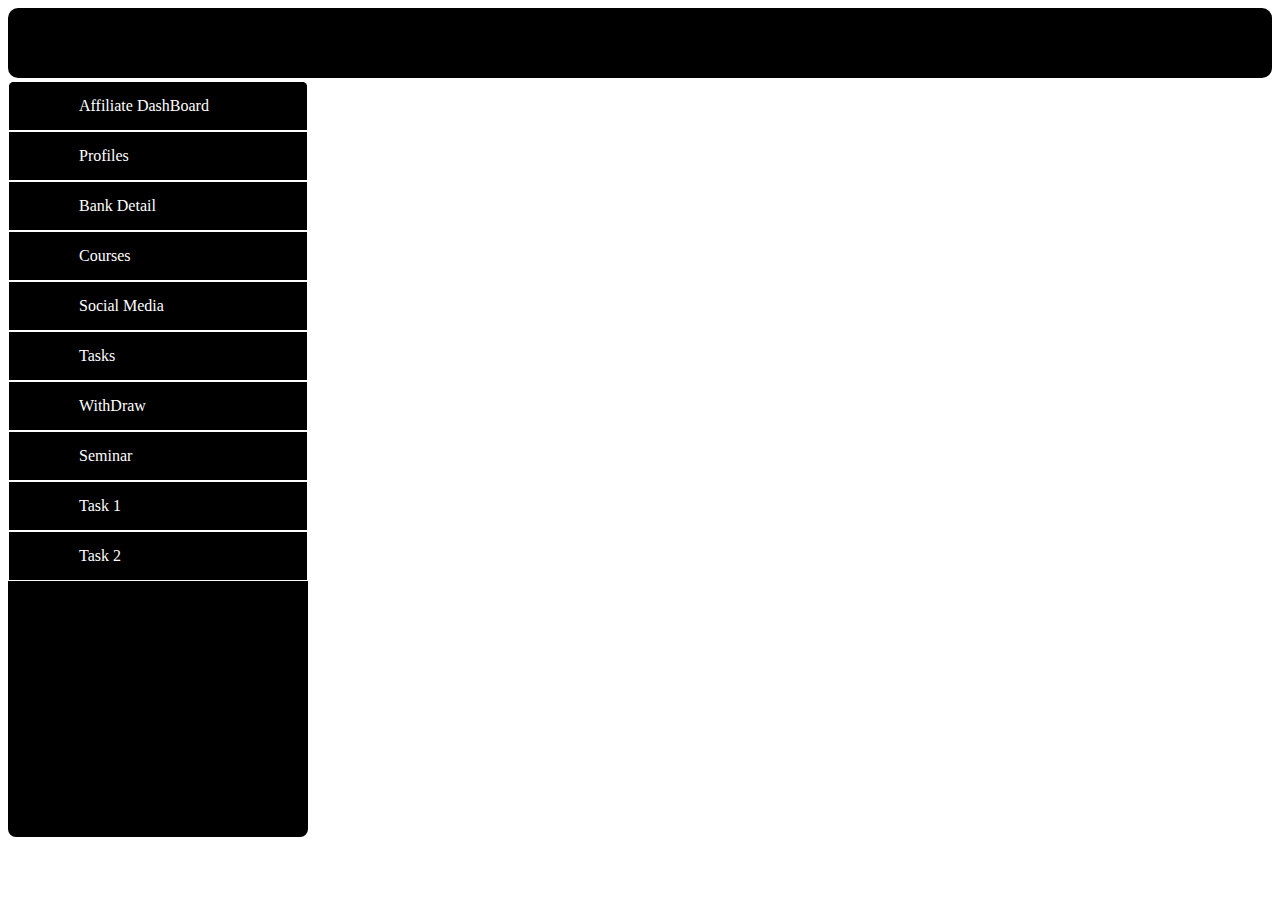
<file: index.html>
<!DOCTYPE html>
<html lang="en">
<head>
    <meta charset="UTF-8">
    <meta name="viewport" content="width=device-width, initial-scale=1.0">
    <title>The Billionaire Achiever's</title>
    <link rel="stylesheet" href="style.css">
</head>
<body>
    <div class="head">
        <div class="logo"></div>
    </div>
    <div class="space"></div>
    <div class="Sidebar">
       <div class="btns">
        <div class="side"><a href="affiliatedash.html">Affiliate DashBoard</a></div>
        <div class="side"><a href="Profiles.html">Profiles</a></div>
        <div class="side"><a href="account.html">Bank Detail</a></div>
        <div class="side"><a href="Courses.html" >Courses</a></div>
        <div class="side"><a href="social.html">Social Media</a></div>
        <div class="side"><a href="Task.html">Tasks </a> </div>
        <div class="side"><a href="withdraw.html"> WithDraw</a></div>
        <div class="side"><a href="seminar.html"> Seminar</a></div>
        <div class="side"><a href="Task1.html"> Task 1</a></div>
        <div class="side"><a href="Task2.html"> Task 2</a></div>


        
       
       </div>
    </div>
</body>
</html>
</file>
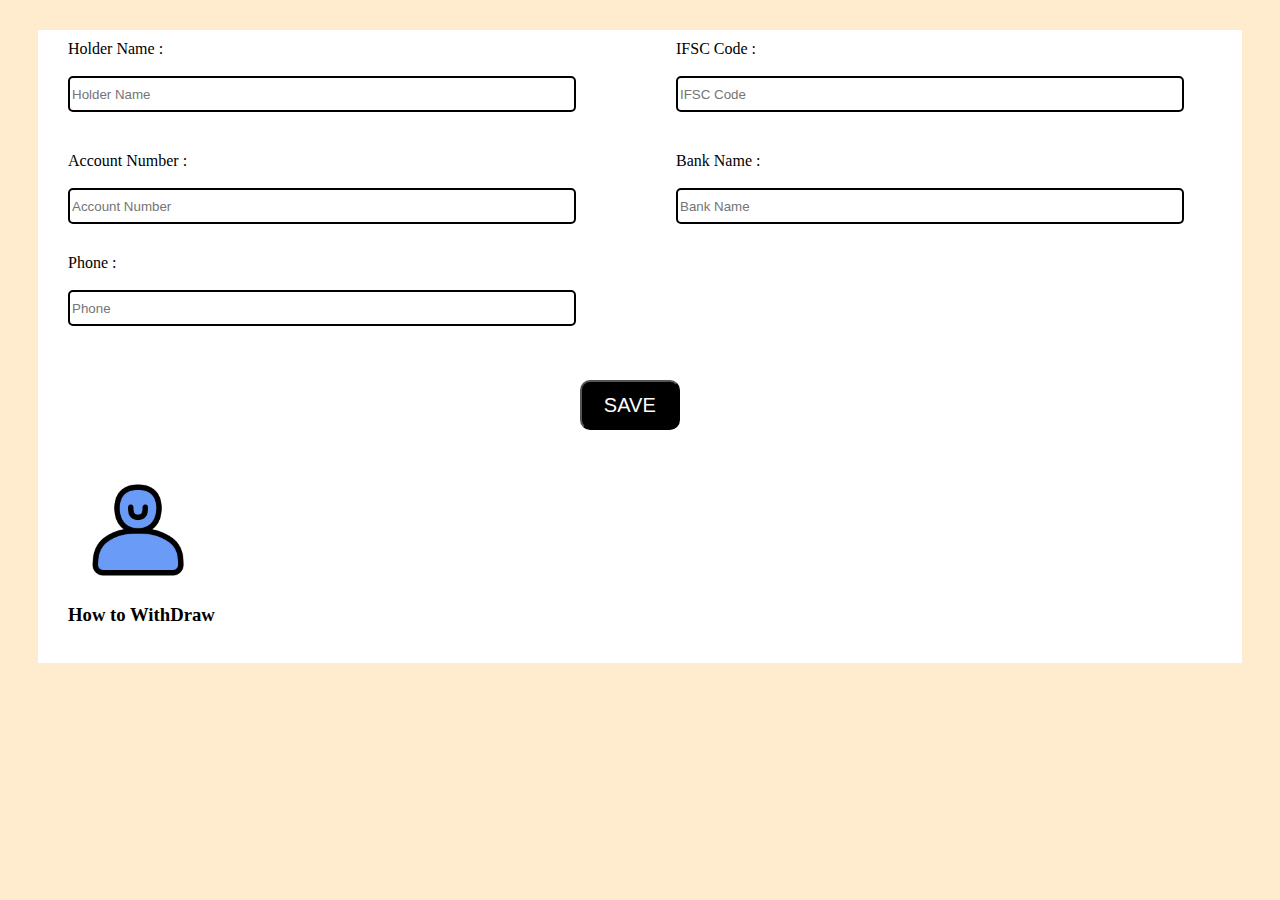
<file: account.html>
<!DOCTYPE html>
<html lang="en">

<head>
    <meta charset="UTF-8">
    <meta name="viewport" content="width=device-width, initial-scale=1.0">
    <title>Bank Account</title>
    <style>
        .pro {
            display: flex;
            margin: 20px;
            padding: 10px;
            overflow: visible;

        }

        .pro1 {
            display: flex;
            margin: 20px;
            padding: 10px;
            overflow: visible;
        }

        h1 {
            width: 100%;
            height: 70px;
            padding-left: 10px;
            color: white;

        }

        button {
            background-color: black;
            color: white;
            margin: 0 60% 0 45%;
            width: 100px;
            height: 50px;
            font-size: 20px;
            border-radius: 10px;
            cursor: pointer;
            padding: 10px;


        }

        a {
            text-decoration: none;
            color: white;
        }
        body{
            overflow-x: hidden;
        }
        input {
            width: 500px;
            height: 30px;
            border: 2px solid black;
            border-radius: 5px;

        }

        .Email1 {
            margin-left: 30px;
        }

        .Name {
            margin-left: 30px;

        }

        .Email {
            margin-left: 100px;
        }

        img {
            width: 400px;
            height: 200px;
        }

        .done {
            margin: 30px;
            background-color: white;
        }

        body {
            background-color: blanchedalmond;
        }

        .hello h3 {
            margin-left: 30px;
            margin-top: -30px;
        }
    </style>
</head>

<body>

    <div class="done">

        <div class=" pro">
            <div class="name">
                Holder Name : <br><br>
                <input type="text" placeholder="Holder Name" value="">
            </div>
            <div class="Email">
                IFSC Code : <br><br>
                <input type="text" placeholder="IFSC Code" value="">
            </div>
        </div>
        <div class=" pro1">
            <div class="name">
                Account Number : <br><br>
                <input type="text" placeholder="Account Number" value="">
            </div>
            <div class="Email">
                Bank Name : <br><br>
                <input type="text" placeholder="Bank Name" value="">
            </div>
        </div>
        <div class="Email1">
            Phone : <br><br>
            <input type="text" placeholder="Phone" value="">
        </div><br><br><br>
        <button><a href="affiliatedash.html">SAVE</a></button>

        <div class="hello">
            <img src="user.jpg" alt="" style="width: 200px; height: 200px;"><br>
            <h3>How to WithDraw</h3>
        </div><br>





        </done>
</body>

</html>
</file>
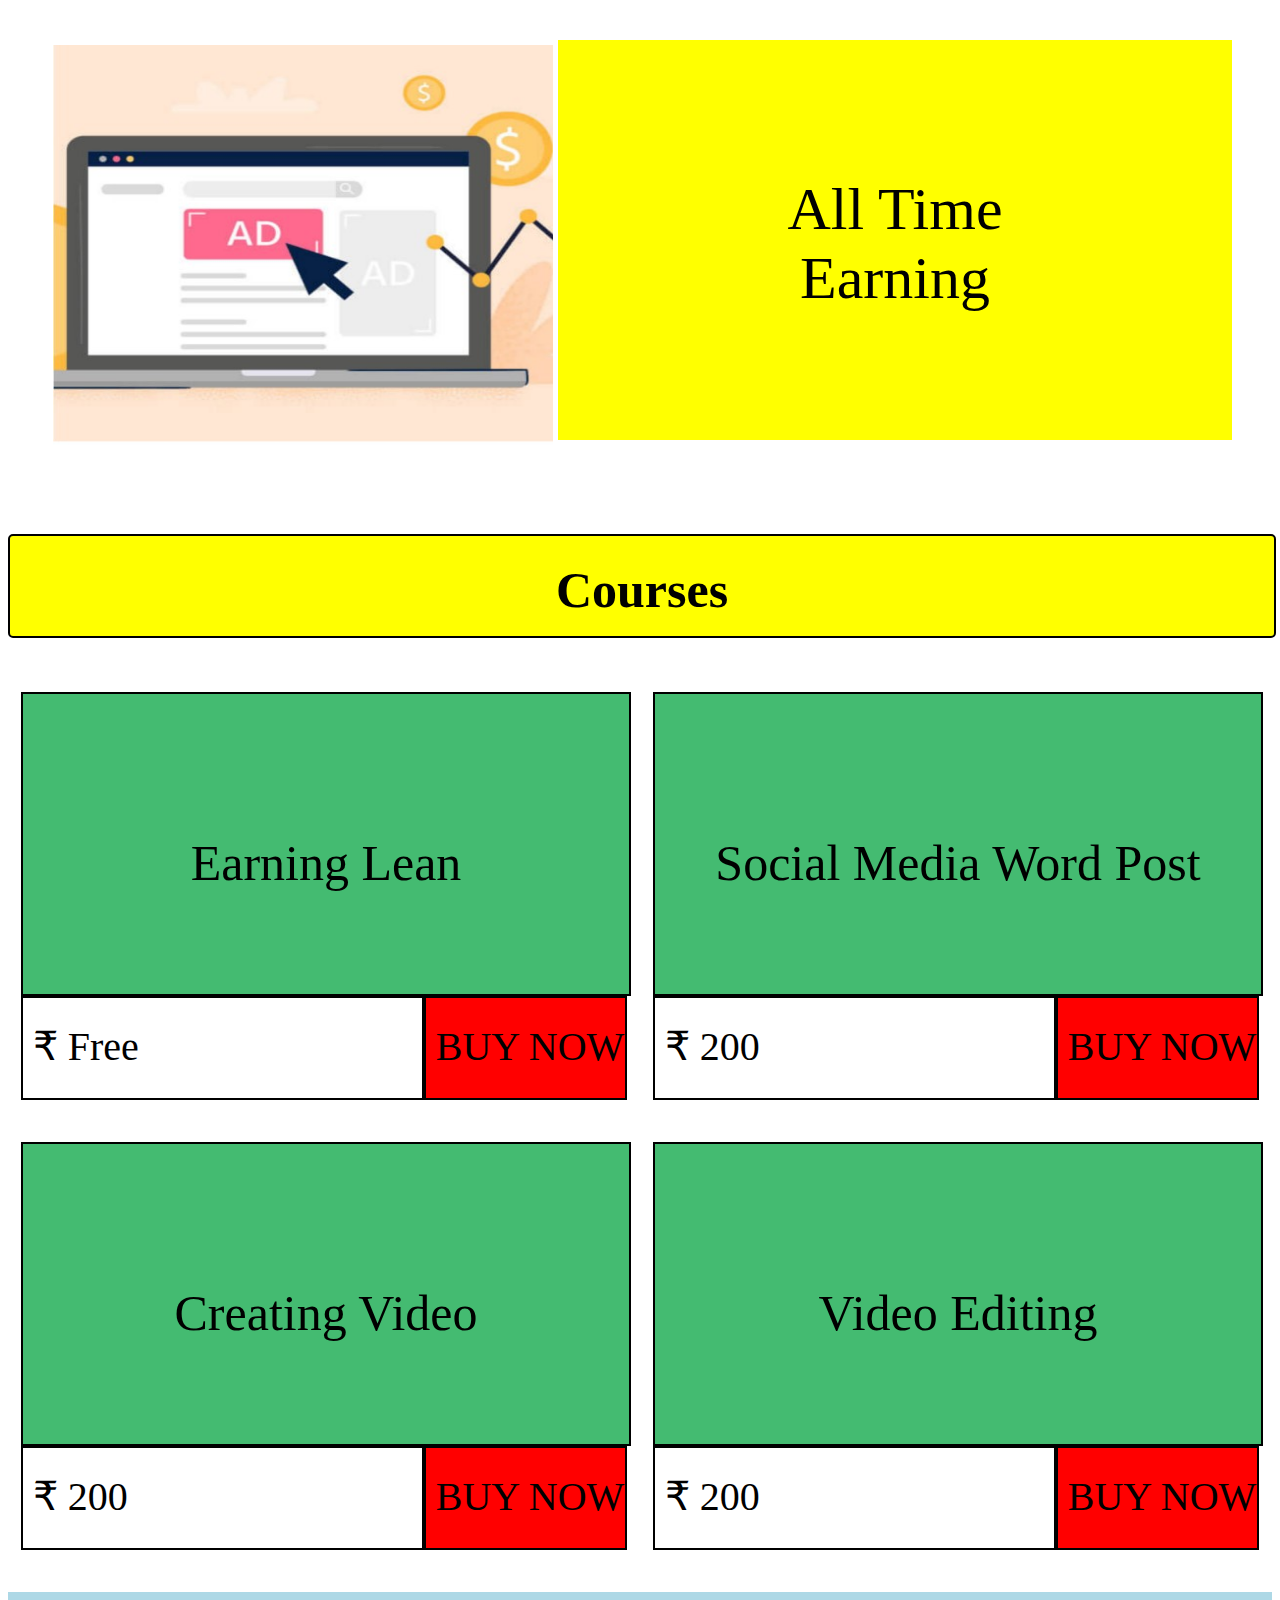
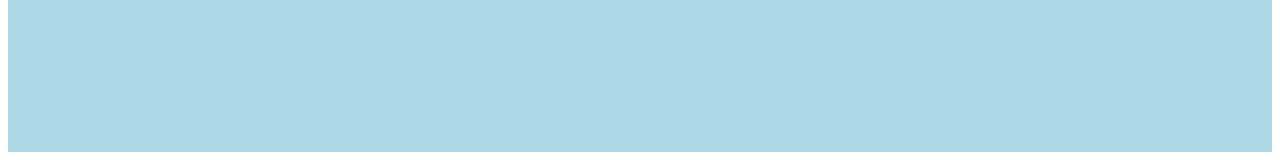
<file: Courses.html>
<!DOCTYPE html>
<html lang="en">

<head>
    <meta charset="UTF-8">
    <meta name="viewport" content="width=device-width, initial-scale=1.0">
    <title>Courses</title>
    <style>
        .body {
            background-color: blanchedalmond;
            margin-top: 20px;
        }

        .container {
            display: flex;
            margin: 40px;
            border-radius: 5px;

        }

        .img img {
            height: 400px;
            width: 500px;
            padding: 5px;

        }

        .Earning {
            width: 70%;
            height: 400px;
            background-color: yellow;
        }

        .Earning p {
            text-align: center;
            margin: 20%;
            font-size: 60px;
            overflow: hidden;
        }

        .course {
            height: 100px;
            width: 100%;
            background-color: yellow;
            border: 2px solid black;
            margin-top: 80px;
            border-radius: 5px;
        }

        .course p {
            font-size: 50px;
            text-align: center;
            margin: 25px;

        }

        .container1 {
            height: 450px;
            width: 100%;
            display: flex; 
            justify-content: space-around;
            overflow: hidden;
            
            
        }
        .left{
            width: 48%;
        }
        .right{
            width: 48%;
        }
        .one {
            height: 300px;
            width: 100%;
            background-color: rgba(28, 172, 83, 0.822);
            border: 2px solid black;
            justify-content: flex-end;
        }
        .one p{
            font-size: 50px;
            text-align: center;
            padding-top: 90px;
        }
        .flex{
            display: flex;
            font-size: 40px;
            width: 100%;
            
        }
        .flex p{
            margin-left: 10px;
            margin-top: 25px;
        }
        .two{
            width: 100%;
            height: 100px;
            border: 2px solid black;
        }
        .three{
            width:  50%;
            height: 100px;
            border: 2px solid black;
            background-color: red;
        }
        .blue{
            background-color: lightblue;
            height: 10rem;
            width: 100%;
        }
        
    </style>
</head>

<body>
    <div class="container">
        <div class="img">
            <img src="AllTime.jpg" alt="">
        </div>
        <div class="Earning">
            <p>All Time Earning</p>
        </div>
    </div>

    <div class="course">
        <p><b>Courses</b></p>
    </div>
    <br><br><br>
    <div class="container1">
        <div class="left">
            <div class="one">
                <p>Earning Lean</p>
            </div>
            <div class="flex">
                <div class="two">
                    <p>&#8377; Free</p>
                </div>
                <div class="three">
                    <p style="cursor: pointer;">BUY NOW</p>
                </div>
            </div>
        </div>
        <div class="right">
            <div class="one">
                <p>Social Media Word Post</p>
            </div>
            <div class="flex">
                <div class="two">
                    <p>&#8377; 200 </p>
                </div>
                <div class="three">
                    <p style="cursor: pointer;">BUY NOW</p>
                </div>
            </div>
        </div>
    </div>
    <div class="container1">
        <div class="left">
            <div class="one">
                <p>Creating Video</p>
            </div>
            <div class="flex">
                <div class="two">
                    <p>&#8377; 200</p>
                </div>
                <div class="three">
                    <p style="cursor: pointer;">BUY NOW</p>
                </div>
            </div>
        </div>
        <div class="right">
            <div class="one">
                <p>Video Editing</p>
            </div>
            <div class="flex">
                <div class="two">
                    <p>&#8377; 200 </p>
                </div>
                <div class="three">
                    <p style="cursor: pointer;">BUY NOW</p>
                </div>
            </div>
        </div>
    </div>
<div class="blue">

</div>
</body>

</html>
</file>
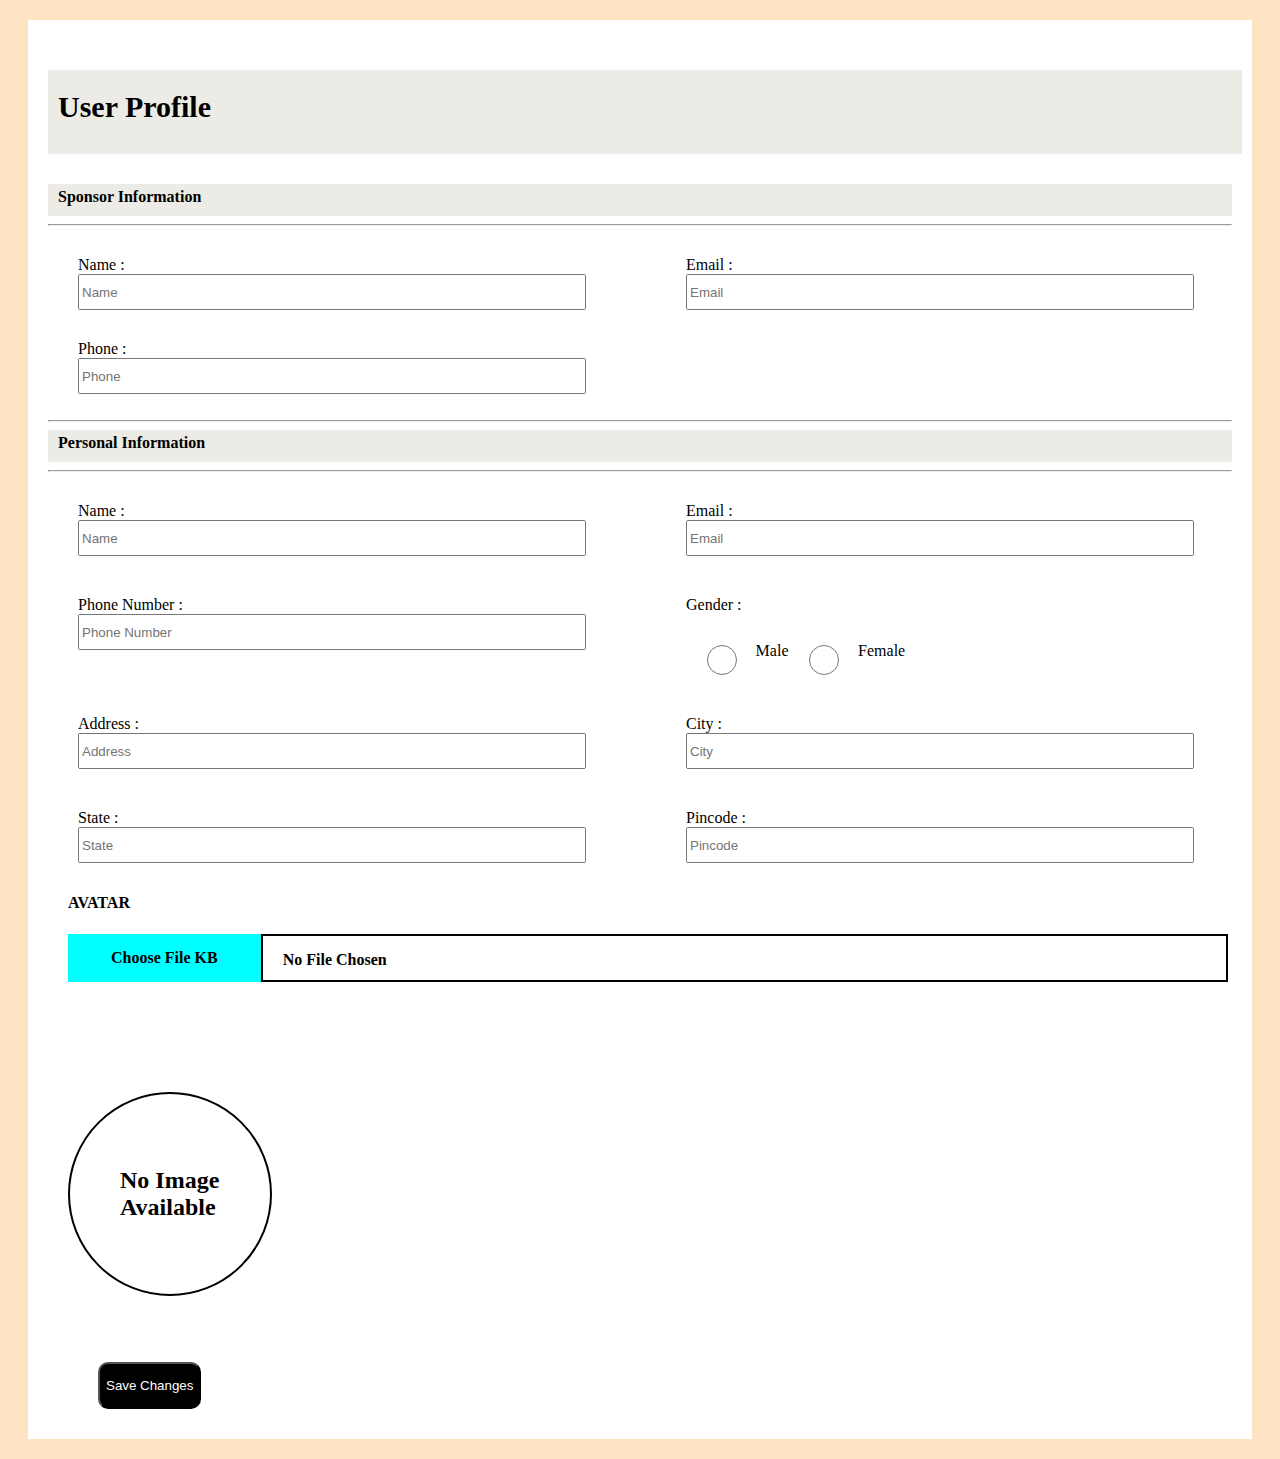
<file: Profiles.html>
<!DOCTYPE html>
<html lang="en">

<head>
    <meta charset="UTF-8">
    <meta name="viewport" content="width=device-width, initial-scale=1.0">
    <title>User Profile</title>
    <style>
        body{
            overflow-x: hidden  ;
            background-color: bisque;
        }
        .body1{
            background-color: white;
            padding: 20px;
            margin: 20px;
        }
        h3{
            font-size: 30px;
            height: 4rem;
            width: 100%;
            background-color: rgb(236, 235, 230);
            padding-top: 20px;
            padding-left: 10px;
            
            
        }
        .sponsor {
            width: 100%;
            height: 2rem;
            background-color: rgb(236, 235, 230);
        }

        input {
            width: 500px;
            height: 30px;
        }

        .pro5 {
            display: flex;
            margin: 20px;
            padding: 10px;
            overflow: visible;
        }

        .pro6 {

            margin-left: 0px;

        }


        .info {
            width: 100%;
            height: 2rem;
            background-color: rgb(236, 235, 230);
        }

        .pro {
            display: flex;
            margin: 20px;
            padding: 10px;
            overflow: visible;
        }

        .pro1 {
            display: flex;
            margin: 20px;
            padding: 10px;
            overflow: visible;
        }

        .pro2 {
            display: flex;
            margin: 20px;
            padding: 10px;
            overflow: visible;
        }

        .pro3 {
            display: flex;
            margin: 20px;
            padding: 10px;
            overflow: visible;
        }


        .Name {
            margin-left: 30px;
        }

        .Email {
            margin-left: 100px;
        }

        .Email1 {
            margin-left: 30px;
        }

        .check {
            display: flex;
            cursor: pointer;
            margin-top: 10px;
            width: 20%;
        }
        .file{
            display: flex;
            width: 98%;
            height: 3rem;
            margin-left: 20px;
        }
        .kb{
            width: 20%;
            background-color: aqua;
            text-align: center;
            cursor: pointer;
        }
        .size{
            border: 2px solid black;
            width: 100%;
        }
        .kb h4{
            margin-top: 15px;
        }
        .size h4{
            margin-top: 15px;
            margin-left: 20px;
        }
        .image{
            width: 200px;
            height: 200px;
            border: 2px solid black;
            border-radius: 50%;
            overflow: auto;
            display: flex;
            align-items: center;
            justify-content: center;
            margin: 20px;
        }
        .image h2{
            margin-left: 50px;
        }
        button{
            
            background-color: black;
            color: white;
            margin: 10px;
            border-radius: 10px;
            margin-left: 50px;
        }
        label{
            cursor: pointer;
        }
        
    </style>
</head>

<body>
    <div class="body1">
    <h3>User Profile</h3>
    <div class="sponsor">
        <h4 style="margin-top: 3px; padding-top: 4px; padding-left: 10px;">Sponsor Information</h4>
    </div>
    <hr>
    <div class="pro5">
        <div class="name">
            Name : <br>
            <input type="text" placeholder="Name" value="">
        </div>
        <div class="Email">
            Email : <br>
            <input type="text" placeholder="Email" value="">
        </div>

    </div>
    <div class="">
        <div class="Email1">
            Phone : <br>
            <input type="text" placeholder="Phone" value="">
        </div><br>
        <hr>
        <div class="sponsor">
            <h4 style="margin-top: 3px; padding-top: 4px; padding-left: 10px;">Personal Information</h4>
        </div>
        <hr>
        <div class=" pro">
            <div class="name">
                Name : <br>
                <input type="text" placeholder="Name" value="">
            </div>
            <div class="Email">
                Email : <br>
                <input type="text" placeholder="Email" value="">
            </div>
        </div>
        <div class=" pro1">
            <div class="name">
                Phone Number : <br>
                <input type="text" placeholder="Phone Number" value="">
            </div>
            <div class="Email">
                Gender : <br><br>
                <div class="check">
                    <input type="radio" value="Male" name="group2" id="radio">
                    <label for="radio" onclick="">
                    Male <br></label>

                    <input type="radio" value="Female" name="group2" id="radiobutton">
                    <label for="radiobutton" onclick="">
                    Female <br></label>
                    
                </div>
            </div>
        </div>
        <div class=" pro2">
            <div class="name">
                Address : <br>
                <input type="text" placeholder="Address" value="">
            </div>
            <div class="Email">
                City : <br>
                <input type="text" placeholder="City" value="">
            </div>
        </div>
        <div class=" pro3">
            <div class="name">
                State : <br>
                <input type="text" placeholder="State" value="">
            </div>
            <div class="Email">
                Pincode : <br>
                <input type="text" placeholder="Pincode" value="">
            </div>
        </div>

        <h4 style="margin-left: 20px;">AVATAR</h4>
        <div class="file">
            <div class="kb"><h4>Choose File KB</h4></div>
            <div class="size"><h4>No File Chosen</h4></div>
        </div><br><br><br><br><br>
<div class="image">
    <h2>No Image Available</h2>
</div><br><br>
<button><p>Save Changes</p></button>
</div>
</body>

</html>
</file>
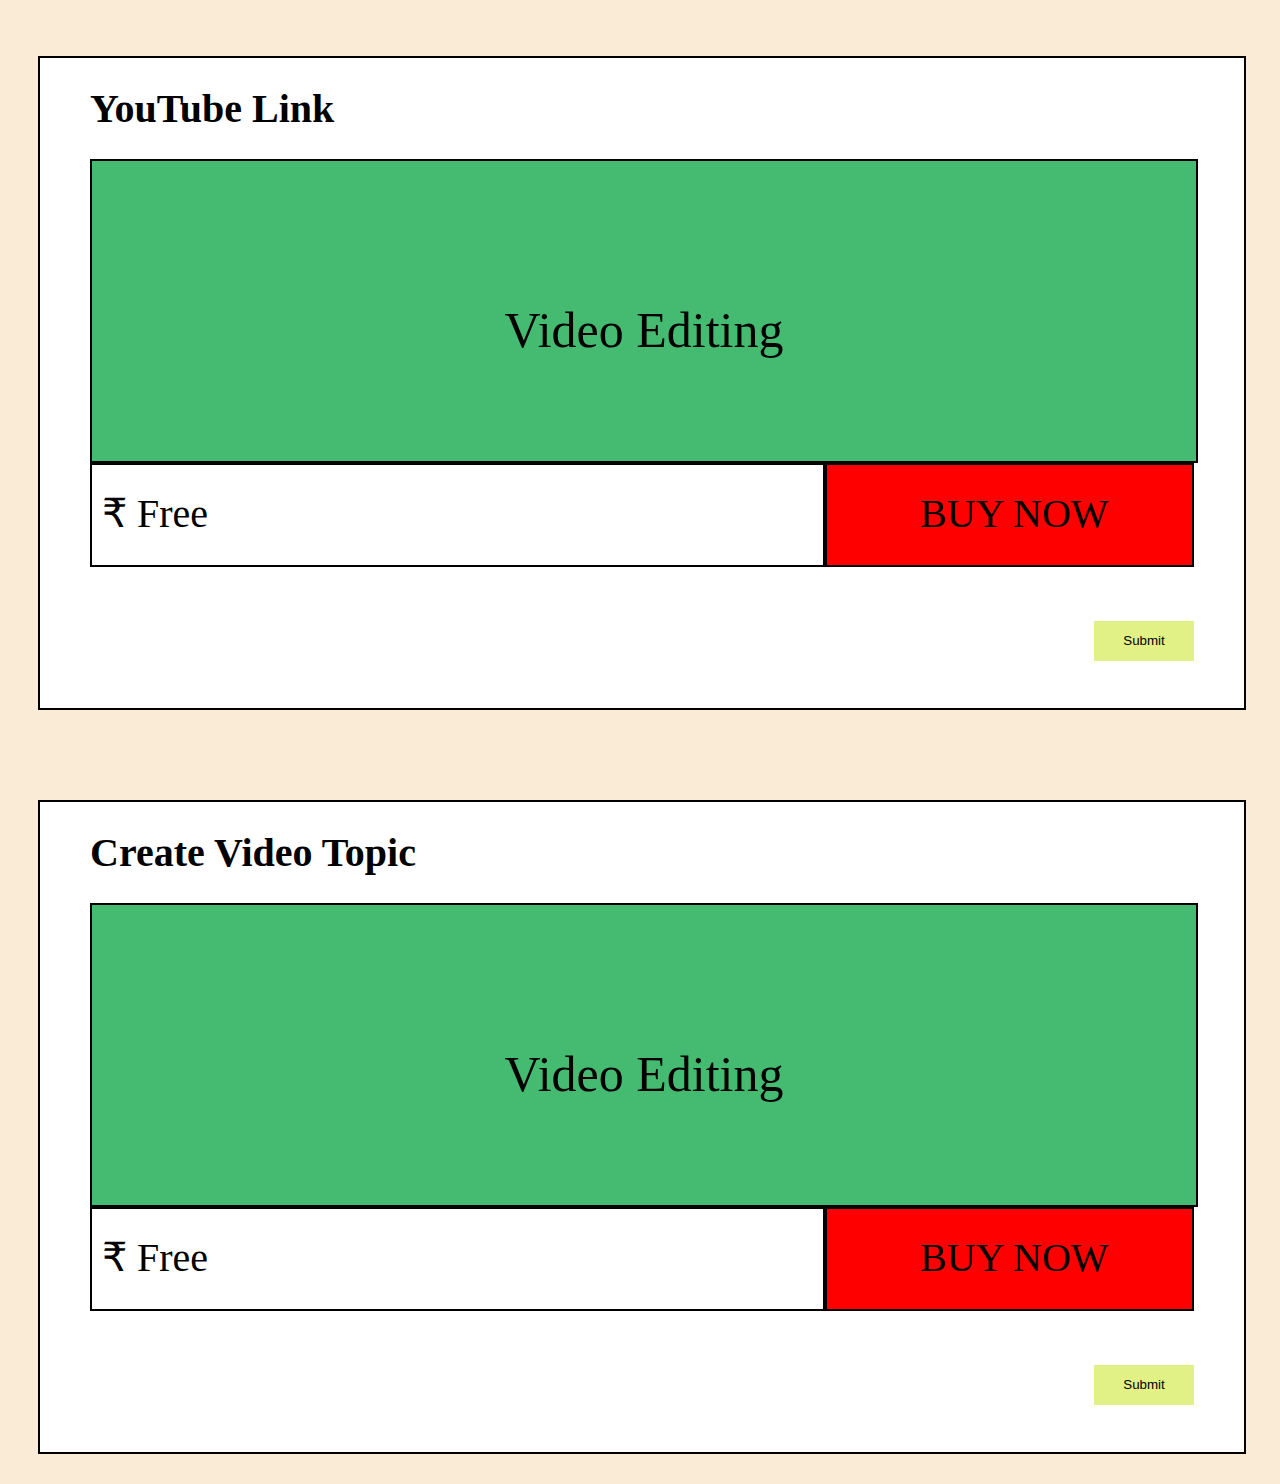
<file: seminar.html>
<!DOCTYPE html>
<html lang="en">

<head>
    <meta charset="UTF-8">
    <meta name="viewport" content="width=device-width, initial-scale=1.0">
    <title>Seminar </title>

    <style>
        body {
            background-color: antiquewhite;

        }
        .container{
            margin: 30px;
        }

        .box1 {
            width: 100%;
            height: 650px;
            background-color: white;
            border: 2px solid black;
            
        }

        .box2 {
            width: 100%;
            height: 650px;
            background-color: white;
            border: 2px solid black;
        }

        .one {
            height: 300px;
            width: 100%;
            background-color: rgba(28, 172, 83, 0.822);
            border: 2px solid black;
            justify-content: flex-end;
        }

        .one p {
            font-size: 50px;
            text-align: center;
            padding-top: 90px;
        }

        .flex {
            display: flex;
            font-size: 40px;
            width: 100%;

        }

        .flex p {
            margin-left: 10px;
            margin-top: 25px;
        }

        .two {
            width: 100%;
            height: 100px;
            border: 2px solid black;
        }

        .three {
            width: 50%;
            height: 100px;
            border: 2px solid black;
            background-color: red;
            cursor: pointer;
            text-align: center;
        }

        .left {
            margin-left: 50px;
            margin-right: 50px;
        }

        .right {
            margin-left: 50px;
            margin-right: 50px;
        }

        h1 {
            margin-left: 50px;
            font-size: 40px;
        }
        button{
            width: 100px;
            height: 40px;
            background-color: rgb(225, 241, 134);
            border: none;
            float: right;
            margin-right: 50px;
            cursor: pointer;
        }
    </style>
</head>

<body>
<br>
<div class="container">
    <div class="box1">
        <h1>YouTube Link</h1>
        <div class="left">
            <div class="one">
                <p>Video Editing</p>
            </div>
            <div class="flex">
                <div class="two">
                    <p>&#8377; Free </p>
                </div>
                <div class="three">
                    <p>BUY NOW</p>
                </div>
            </div>
        </div>
        <br><br><br>
        <div class="button">
            <button>Submit</button>
        </div>
    </div>
    <br><br><br><br><br>
    <div class="box2">
        <h1>Create Video Topic</h1>
        <div class="right">
            <div class="one">
                <p>Video Editing</p>
            </div>
            <div class="flex">
                <div class="two">
                    <p>&#8377; Free </p>
                </div>
                <div class="three">
                    <p>BUY NOW</p>
                </div>
            </div>
        </div>
        <br><br><br>
        <div class="button">
            <button>Submit</button>
        </div>
    </div>
</div>
</body>

</html>
</file>
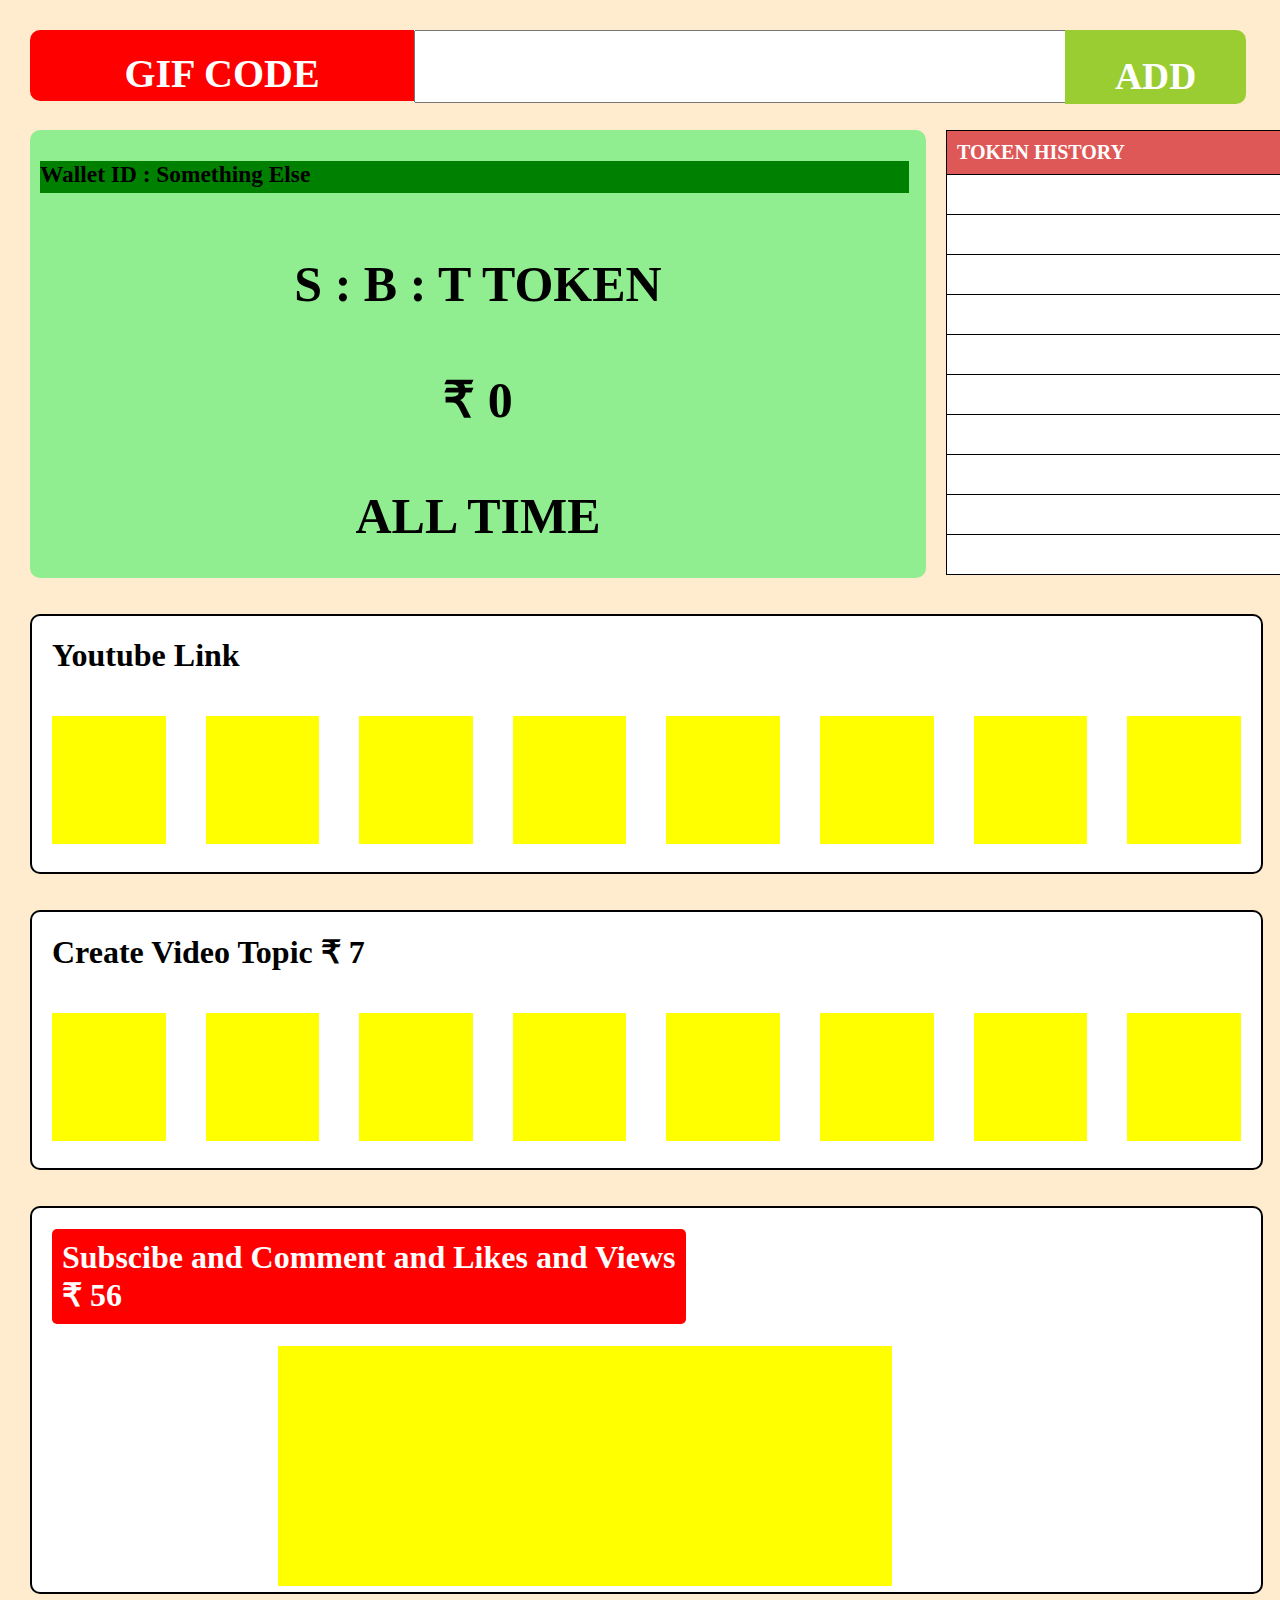
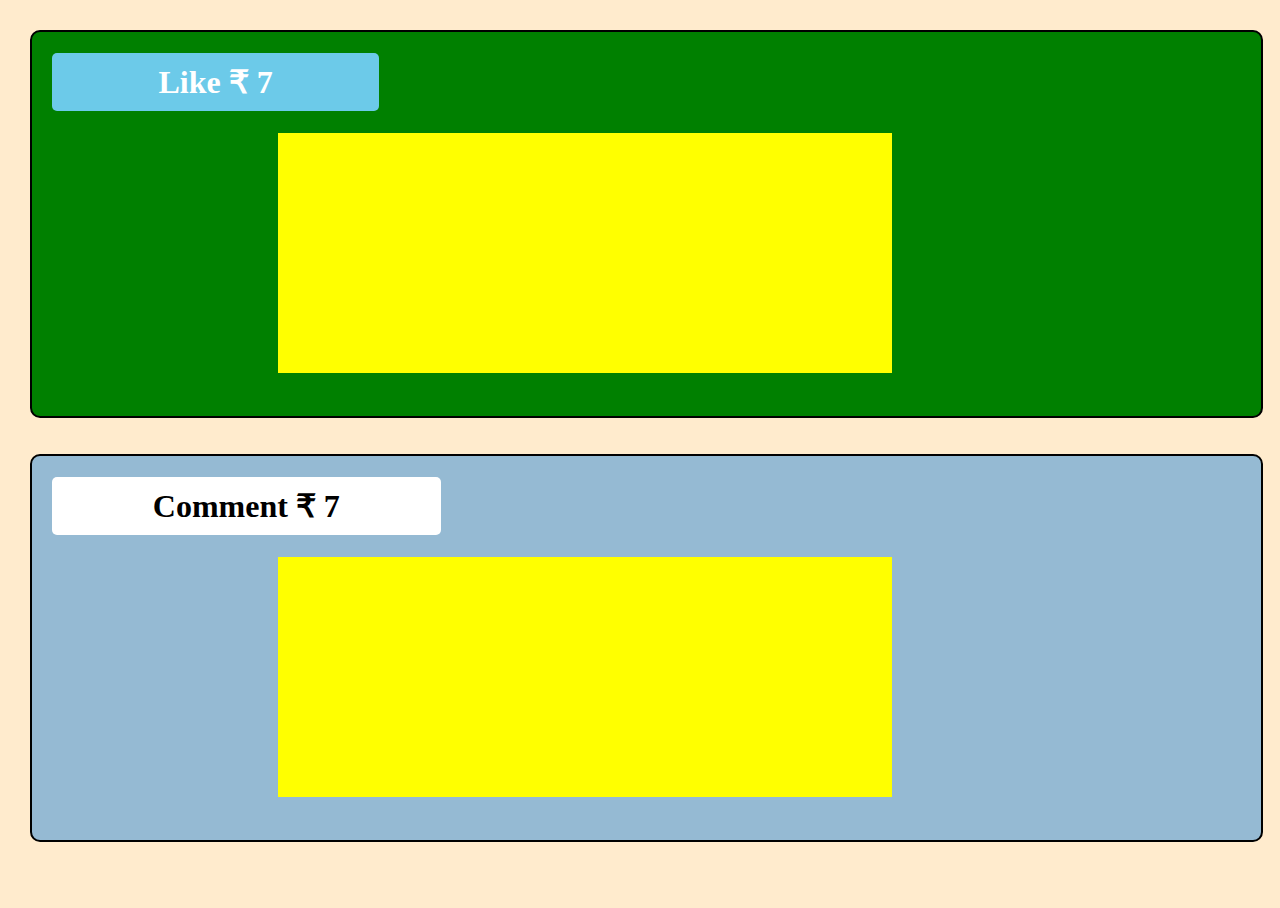
<file: Task.html>
<!DOCTYPE html>
<html lang="en">

<head>
    <meta charset="UTF-8">
    <meta name="viewport" content="width=device-width, initial-scale=1.0">
    <title>Tasks</title>
    <style>
        .gif {
            display: flex;
            height: 4rem;
            width: 200%;
        }

        .one {
            width: 15%;
            height: 4.4rem;
            background-color: red;
            color: white;
            text-align: center;
            font-size: 20px;
            padding-bottom: 1px;
            border-radius: 10px 0 0 10px;
        }

        .one h1 {
            margin: 20px;
        }

        .two input {
            height: 4.2rem;
            width: 100%;
            font-size: 50px;
        }

        .add {
            background-color: yellowgreen;
            color: white;
            padding: 5px 50px 5px 50px;
            height: 4rem;
            font-size: 25px;
            border-radius: 0 10px 10px 0;
            cursor: pointer;
        }

        .add h2 {
            margin-top: 20px;

        }

        .head {
            display: flex;
        }

        .head .one1 {
            width: 70%;
            background-color: lightgreen;
            height: 28rem;
            border-radius: 10px;

        }

        .one1 .wallet {
            width: 97%;
            height: 2rem;
            background-color: green;
            margin-top: -10px;
        }

        .wallet {
            margin: 10px;
            font-size: 20px;
        }

        .one1 h1 {
            text-align: center;
            font-size: 50px;
        }

        table {
            border-collapse: collapse;
            width: 180%;
            margin-left: 20px;

        }

        table,
        th,
        td {
            border: 1px solid black;

        }

        th,
        td {
            padding: 10px;
            text-align: left;

        }

        th {
            background-color: #df5858;
            margin: 20px;
            color: white;
            font-size: 20px;

        }

        tr {
            background-color: white;
            height: 2.5rem;
        }

        .head {
            display: flex;
        }

        body {
            margin: 30px;
            width: 100%;
            background-color: blanchedalmond;
            overflow-x: hidden;
        }

        .link {
            width: 96%;
            height: 16rem;
            border: 2px solid black;
            background-color: white;
            border-radius: 10px;

        }
        .link1 {
            width: 96%;
            height: 24rem;
            border: 2px solid black;
            background-color: white;
            border-radius: 10px;
        }
        .link2 {
            width: 96%;
            height: 24rem;
            border: 2px solid black;
            background-color: green;
            border-radius: 10px;

        }
        .link3 {
            width: 96%;
            height: 24rem;
            border: 2px solid black;
            background-color: rgb(149, 186, 211);
            border-radius: 10px;

        }



        .link h1 {
            margin-left: 20px;
        }
        .link1 h1 {
            margin-left: 20px;
            color: white;
            background-color: red;
            width: 50%;
            padding: 10px;
            border-radius: 5px;
        }
        .link2 h1 {
            margin-left: 20px;
            color: white;
            background-color: rgb(108, 202, 233);
            width: 25%;
            padding: 10px;
            text-align: center;
            border-radius: 5px;

        }
        .link3 h1 {
            margin-left: 20px;
            background-color: white;
            width: 30%;
            padding: 10px;
            text-align: center;
            border-radius: 5px;

        }

        .div {
            display: flex;
        }

        .box {
            margin: 20px;
            background-color: yellow;
            width: 10%;
            height: 8rem;
        }
        .box1{
            background-color: yellow;
            width: 50%;
            height: 15rem;
            margin-left: 20%;
        }
    </style>
</head>

<body>
    <div class="gif">
        <div class="one">
            <h1>GIF CODE</h1>
        </div>
        <div class="two">
            <input type="text">
        </div>
        <div class="add">
            <h2>ADD</h2>
        </div>
    </div><br><br>
    <div class="head">
        <div class="one1"><br>
            <div class="wallet">
                <h3>Wallet ID : Something Else</h3>
            </div><br>
            <h1>
                S : B : T  TOKEN <br><br>
                <div class="rupe">&#8377; 0</div><br>
                ALL TIME
            </h1>

        </div>
        <div class="two2">
            <table>
                <thead>
                    <tr>
                        <th>TOKEN HISTORY</th>
                    </tr>
                </thead>
                <tbody>

                    <tr>
                        <td></td>
                    <tr>
                        <td></td>
                    </tr>
                    <tr>
                        <td></td>
                    </tr>
                    <tr>
                        <td></td>
                    </tr>
                    <tr>
                        <td></td>
                    </tr>
                    <tr>
                        <td></td>
                    </tr>
                    <tr>
                        <td></td>
                    </tr>
                    <tr>
                        <td></td>
                    </tr>
                    <tr>
                        <td></td>
                    </tr>
                    <tr>
                        <td></td>
                    </tr>

                </tbody>
            </table>
        </div>
    </div><br><br>
    <div class="link">
        <h1>Youtube Link </h1>
        <div class="div">
            <div class="box"></div>
            <div class="box"></div>
            <div class="box"></div>
            <div class="box"></div>
            <div class="box"></div>
            <div class="box"></div>
            <div class="box"></div>
            <div class="box"></div>
        </div>
    </div><br><br>
    <div class="link">
        <h1>Create Video Topic &#8377; 7 </h1>
        <div class="div">
            <div class="box"></div>
            <div class="box"></div>
            <div class="box"></div>
            <div class="box"></div>
            <div class="box"></div>
            <div class="box"></div>
            <div class="box"></div>
            <div class="box"></div>
        </div>
    </div>
    <br><br>
    <div class="link1">
        <h1>Subscibe and Comment and Likes and Views  &#8377; 56 </h1>
        <div class="div">
            <div class="box1"></div>
        </div>
    </div>
<br><br>
<div class="link2">
    <h1>Like &#8377; 7</h1>
    <div class="div">
        <div class="box1"></div>
    </div>
</div>
<br><br>
<div class="link3">
    <h1>Comment  &#8377; 7</h1>
    <div class="div">
        <div class="box1"></div>
    </div>
</div>
<br><br>
</body>

</html>
</file>
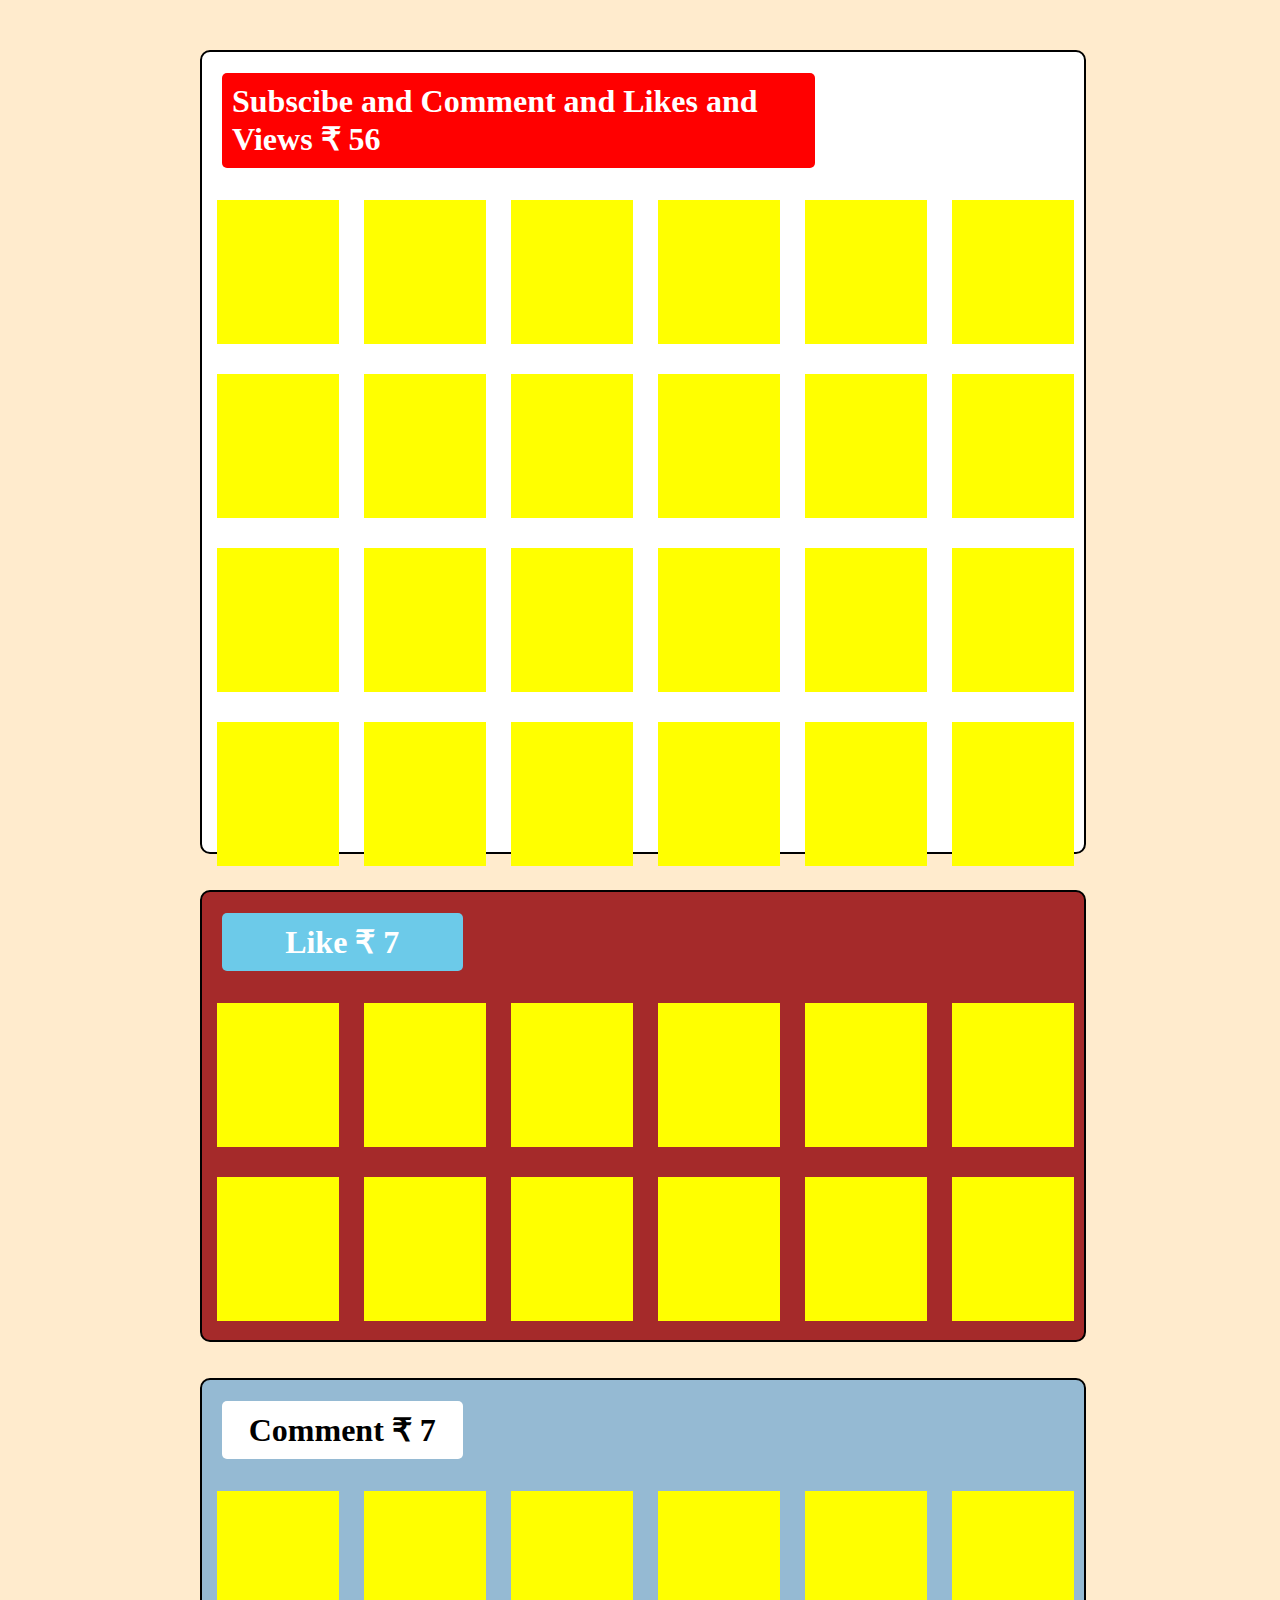
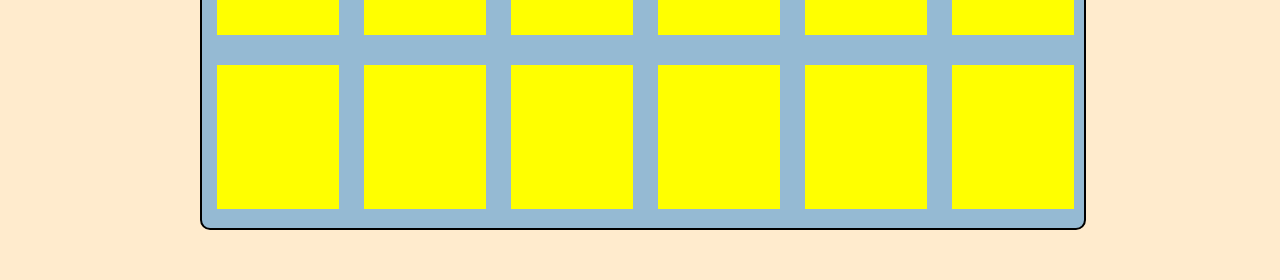
<file: Task1.html>
<!DOCTYPE html>
<html lang="en">

<head>
    <meta charset="UTF-8">
    <meta name="viewport" content="width=device-width, initial-scale=1.0">
    <title>Tasks</title>
    <style>
        body{
            margin: 50px 100px 50px 200px;
            background-color: blanchedalmond;
        }
        .link1 {
            width: 90%;
            height: 50rem;
            border: 2px solid black;
            background-color: white;
            border-radius: 10px;

        }
        .link2 {
            width: 90%;
            height: 28rem;
            border: 2px solid black;
            background-color: brown;
            border-radius: 10px;

        }
        .link3 {
            width: 90%;
            height: 28rem;
            border: 2px solid black;
            background-color: rgb(149, 186, 211);
            border-radius: 10px;

        }

        .link1 h1 {
            margin-left: 20px;
            color: white;
            background-color: red;
            width: 65%;
            padding: 10px;
            border-radius: 5px;
        }

        .box {
            margin: 10px 10px 20px 15px;
            background-color: yellow;
            width: 14%;
            height: 9rem;
            display: flexbox;
        }

        .div {
            display: flex;
        }
        .link2 h1 {
            margin-left: 20px;
            color: white;
            background-color: rgb(108, 202, 233);
            width: 25%;
            padding: 10px;
            text-align: center;
            border-radius: 5px;

        }
        .link3 h1 {
            margin-left: 20px;
            color: black;
            background-color: white;
            width: 25%;
            padding: 10px;
            text-align: center;
            border-radius: 5px;

        }
    </style>
</head>

<body> 
    <div class="link1">
    <h1>Subscibe and Comment and Likes and Views  &#8377; 56 </h1>
        <div class="div">
            <div class="box"></div>
            <div class="box"></div>
            <div class="box"></div>
            <div class="box"></div>
            <div class="box"></div>
            <div class="box"></div>
        </div>
        <div class="div">
            <div class="box"></div>
            <div class="box"></div>
            <div class="box"></div>
            <div class="box"></div>
            <div class="box"></div>
            <div class="box"></div>
        </div>
        <div class="div">
            <div class="box"></div>
            <div class="box"></div>
            <div class="box"></div>
            <div class="box"></div>
            <div class="box"></div>
            <div class="box"></div>
        </div>
        <div class="div">
            <div class="box"></div>
            <div class="box"></div>
            <div class="box"></div>
            <div class="box"></div>
            <div class="box"></div>
            <div class="box"></div>
        </div>
    </div>
    </div><br><br>
    <div class="link2">
        <h1>Like &#8377; 7</h1>
            <div class="div">
                <div class="box"></div>
                <div class="box"></div>
                <div class="box"></div>
                <div class="box"></div>
                <div class="box"></div>
                <div class="box"></div>
            </div>
            <div class="div">
                <div class="box"></div>
                <div class="box"></div>
                <div class="box"></div>
                <div class="box"></div>
                <div class="box"></div>
                <div class="box"></div>
            </div>
    </div>
    <br><br>
    <div class="link3">
        <h1>Comment &#8377; 7</h1>
            <div class="div">
                <div class="box"></div>
                <div class="box"></div>
                <div class="box"></div>
                <div class="box"></div>
                <div class="box"></div>
                <div class="box"></div>
            </div>
            <div class="div">
                <div class="box"></div>
                <div class="box"></div>
                <div class="box"></div>
                <div class="box"></div>
                <div class="box"></div>
                <div class="box"></div>
            </div>
    </div>
    
</body>

</html>
</file>
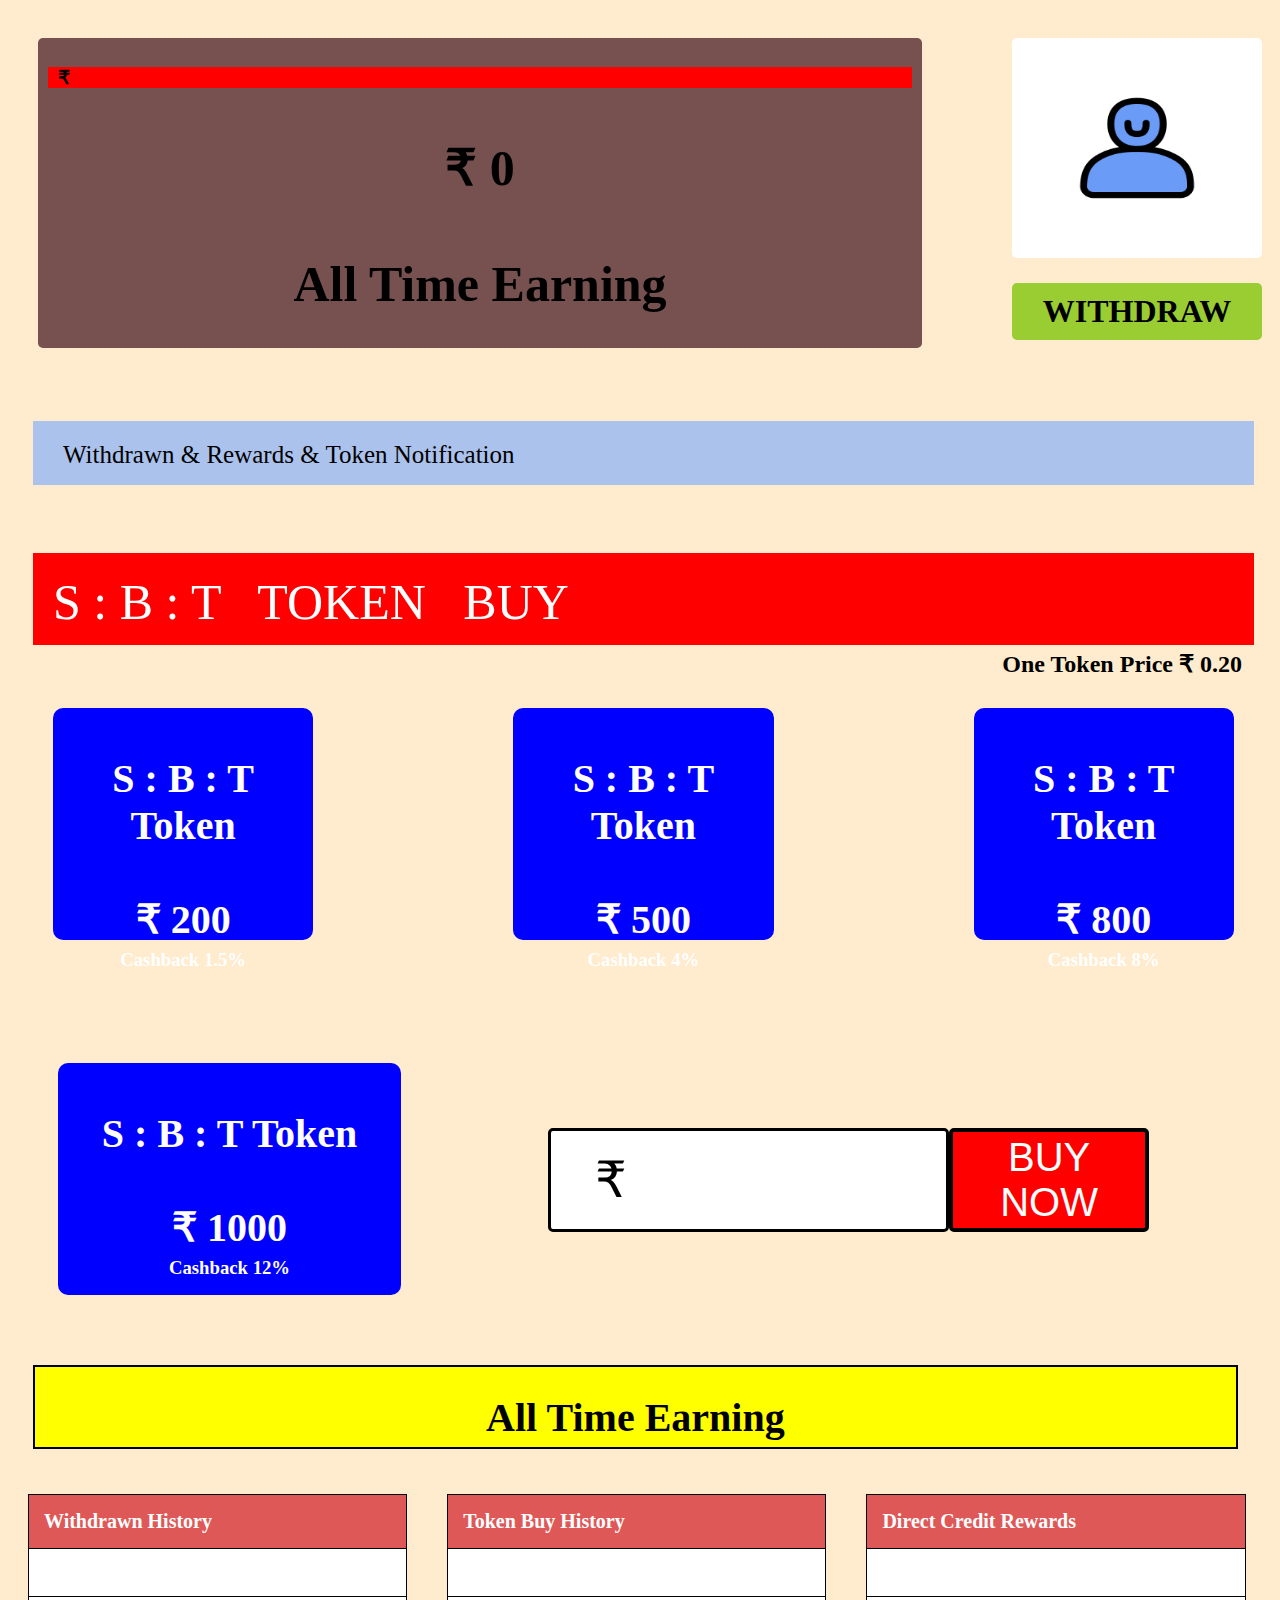
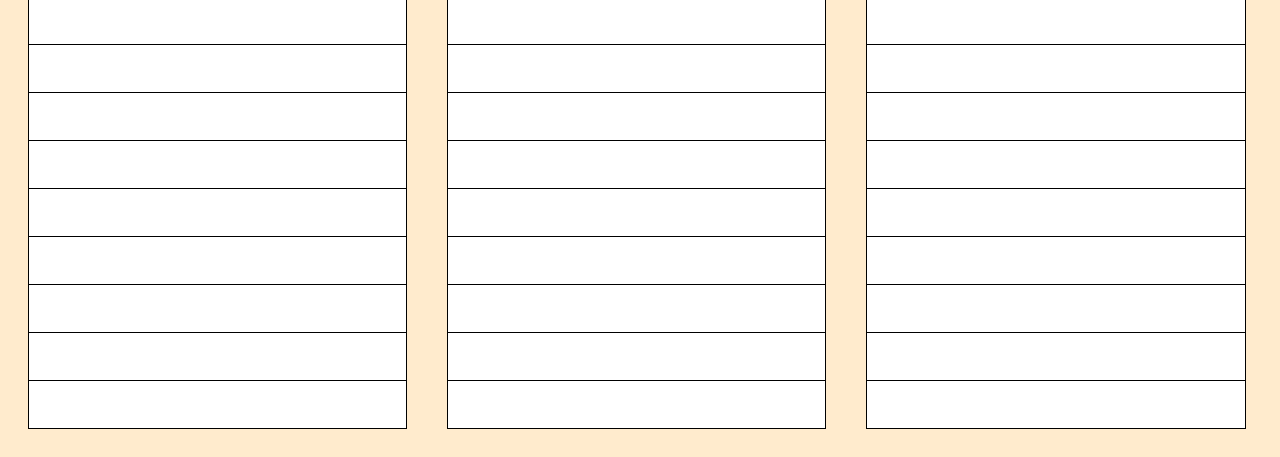
<file: withdraw.html>
<!DOCTYPE html>
<html lang="en">

<head>
    <meta charset="UTF-8">
    <meta name="viewport" content="width=device-width, initial-scale=1.0">
    <title>WithDraw</title>
    <style>
        body {
            background-color: blanchedalmond;

        }

        .container {
            width: 100%;
            height: 350px;
            display: flex;
            background-color: blanchedalmond;
            padding: 10px;
        }

        img {
            width: 250px;
            height: 220px;
            border-radius: 5px;
        }

        .box1 {
            width: 70%;
            height: 300px;
            background-color: rgb(119, 80, 80);
            margin: 20px;
            border-radius: 5px;
            padding: 10px;
            padding-bottom: 0px;
            margin-right: 70px;
        }

        .box2 {
            margin: 20px;
        }

        .desk {
            width: 100%;
            height: 1.3rem;
            background-color: red;

        }

        .box1 h1 {
            text-align: center;
            font-size: 50px;
        }

        .with {
            width: 95%;
            height: 4rem;
            background-color: rgb(171, 194, 236);
            padding: 0 10px 0 10px;
            margin: 25px;
        }

        .with p {
            font-size: 25px;
            padding: 20px;
        }

        .Token {
            width: 95%;
            margin: 25px;
            height: 4.5rem;
            background-color: red;
            font-size: 50px;
            padding-top: 20px;
            padding-left: 20px;
            color: white;
        }

        .price {
            margin-top: -40px;
        }

        .box {
            display: flex;
            width: 95%;
            margin: 25px;
            padding: 10px;

        }

        .box3 {
            width: 40%;
            height: 12rem;
            background-color: blue;
            color: white;
            margin: 0 100px 0 10px;
            padding: 20px;
            text-align: center;
            border-radius: 10px;
        }

        .box4 {
            width: 40%;
            background-color: blue;
            color: white;
            margin: 0 100px 0 100px;
            padding: 20px;
            text-align: center;
            height: 12rem;
            border-radius: 10px;
        }

        .box5 {
            width: 40%;
            background-color: blue;
            color: white;
            margin: 0 10px 0 100px;
            padding: 20px;
            text-align: center;
            height: 12rem;
            border-radius: 10px;
        }

        .container2 {
            display: flex;
            width: 95%;
            margin: 25px;
            padding: 10px;

        }

        .box6 {
            width: 75%;
            background-color: blue;
            color: white;
            margin: 0 100px 0 -20px;
            padding: 20px;
            text-align: center;
            height: 12rem;
            border-radius: 10px;
        }

        .box h3 {
            margin-top: -20px;
        }

        .box h1 {
            font-size: 40px;
        }

        .right {
            width: 50%;
            margin-left: 60px;
            margin-top: 50px;
        }

        .value {
            display: flex;
            margin-top: 50px;
        }

        .value input {
            width: 80%;
            height: 6rem;
            font-size: 50px;
            border-radius: 5px;
            border: 3px solid black;
        }

        .value button {
            width: 40%;
            font-size: 40px;
            background-color: red;
            color: white;
            cursor: pointer;
            border-radius: 5px;
            border: 4px solid black;
        }

        .time {
            background-color: yellow;
            width: 95%;
            margin: 25px;
            height: 5rem;
            text-align: center;
            border: 2px solid black;

        }

        .time h1 {
            font-size: 40px;

        }

        table {
            border-collapse: collapse;
            width: 30%;
            margin: 20px;

        }

        table,
        th,
        td {
            border: 1px solid black;

        }

        th,
        td {
            padding: 15px;
            text-align: left;

        }

        th {
            background-color: #df5858;
            margin: 20px;
            color: white ;
            font-size: 20px;

        }
        tr{
            background-color: white;
            height: 3rem;
        }

        .tables {
            display: flex;
        }
    </style>
</head>

<body>
    <div class="container">
        <div class="box1">
            <div class="desk">
                <h3 style="margin-left: 10px;">&#8377;</h3>
            </div><br>
            <h1>&#8377; 0 <br><br>
                All Time Earning</h1>


        </div><br>
        <div class="box2">
            <img src="user.jpg" alt="">
            <div class="box10">
                <h1 style="text-align: center; background-color: yellowgreen; padding: 10px; border-radius: 5px; cursor: pointer;">
                    WITHDRAW</h1>
            </div>
        </div>
    </div>
    <br>
    <div class="with">
        <p>Withdrawn &#38 Rewards &#38 Token Notification</p>
    </div><br>
    <div class="Token">
        S : B : T &nbsp; TOKEN &nbsp; BUY
    </div>
    <div class="price">
        <h2 style="float: right; margin-right: 30px;">One Token Price &#8377; 0.20</h2>
    </div>
    <div class="container1">
        <div class="box">
            <div class="box3">
                <h1>
                    S : B : T Token <br><br>

                    &#8377; 200
                </h1>
                <h3>Cashback 1.5%</h3>

            </div>
            <div class="box4">
                <h1>
                    S : B : T Token <br><br>
                    &#8377; 500
                </h1>
                <h3>Cashback 4%</h3>

            </div>
            <div class="box5">
                <h1>
                    S : B : T Token <br><br>
                    &#8377; 800
                </h1>
                <h3>Cashback 8%</h3>

            </div>
        </div>
    </div><br>
    <div class="container2">
        <div class="left">
            <div class="box">
                <div class="box6">
                    <h1>
                        S : B : T Token <br><br>
                        &#8377; 1000
                    </h1>
                    <h3>Cashback 12%</h3>

                </div>
            </div>
        </div>
        <div class="right">
            <div class="value">
                <input type="text" value=" &nbsp; &#8377; &nbsp;"> <button>BUY NOW</button>
            </div>
        </div>
    </div>
    <div class="time">
        <h1>All Time Earning</h1>
    </div>
    <div class="tables">
        <table>
            <div class="one">
                <thead>
                    <tr>
                        <th>Withdrawn History</th>

                    </tr>
                </thead>
                <tbody>

                    <tr>
                        <td></td>
                    <tr>
                        <td></td>
                    </tr>
                    <tr>
                        <td></td>
                    </tr>
                    <tr>
                        <td></td>
                    </tr>
                    <tr>
                        <td></td>
                    </tr>
                    <tr>
                        <td></td>
                    </tr>
                    <tr>
                        <td></td>
                    </tr>
                    <tr>
                        <td></td>
                    </tr>
                    <tr>
                        <td></td>
                    </tr>
                    <tr>
                        <td></td>
                    </tr>

                </tbody>
            </div>
        </table>
        <table>
            <div class="two">
                <thead>
                    <tr>
                        <th>Token Buy History</th>

                    </tr>
                </thead>
                <tbody>

                    <tr>
                        <td></td>
                    <tr>
                        <td></td>
                    </tr>
                    <tr>
                        <td></td>
                    </tr>
                    <tr>
                        <td></td>
                    </tr>
                    <tr>
                        <td></td>
                    </tr>
                    <tr>
                        <td></td>
                    </tr>
                    <tr>
                        <td></td>
                    </tr>
                    <tr>
                        <td></td>
                    </tr>
                    <tr>
                        <td></td>
                    </tr>
                    <tr>
                        <td></td>
                    </tr>

                </tbody>
            </div>
        </table>
        <table>
            <div class="three">
                <thead>
                    <tr>
                        <th>Direct Credit Rewards</th>

                    </tr>
                </thead>
                <tbody>


                    <tr>
                        <td></td>
                    <tr>
                        <td></td>
                    </tr>
                    <tr>
                        <td></td>
                    </tr>
                    <tr>
                        <td></td>
                    </tr>
                    <tr>
                        <td></td>
                    </tr>
                    <tr>
                        <td></td>
                    </tr>
                    <tr>
                        <td></td>
                    </tr>
                    <tr>
                        <td></td>
                    </tr>
                    <tr>
                        <td></td>
                    </tr>
                    <tr>
                        <td></td>
                    </tr>

                </tbody>
            </div>
        </table>
    </div>
</body>

</html>
</file>
<file: style.css>
.head{
    width: 100%;
    height: 70px;
    background-color: black;
    border-radius: 10px;
}
.Sidebar{
    width: 300px;
    height: 84vh ;
    margin-right: 0.5rem;
    border-radius: 0.5rem;
    background-color: black;
}
.space{
    width: 100%;
    height: 3px;
}


.btns{
    color: white;
    padding: 0px;
    height: 30px;
  
}
.side{
    border: 1px solid white;
    padding: 15px;
    padding-left: 70px;
}
a{
    text-decoration: none;
    color: white;
}
</file>
